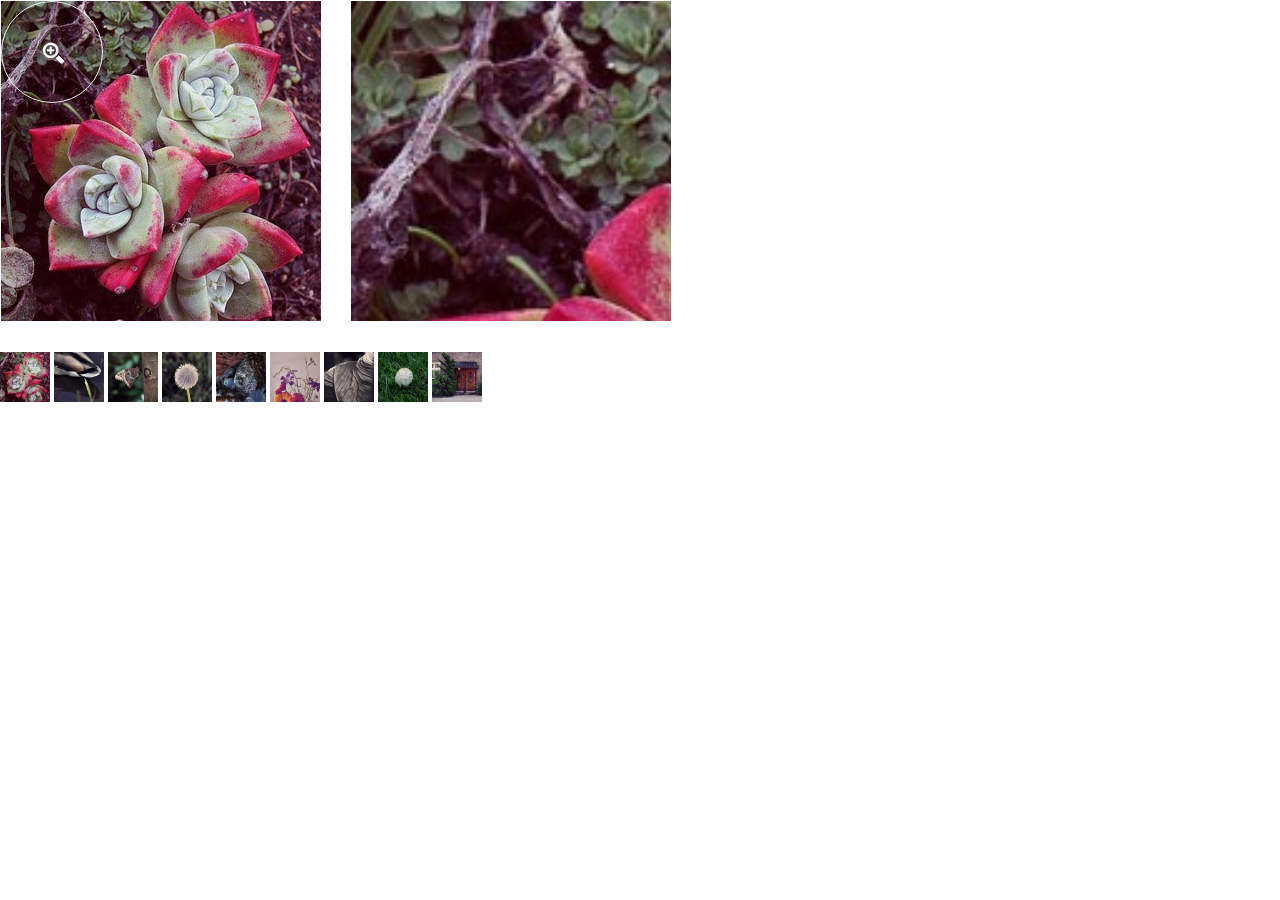
<file: demo.html>
<!DOCTYPE html>
<html lang="en">

<head>
    <meta charset="UTF-8">
    <meta name="viewport" content="width=device-width, initial-scale=1.0, user-scalable=no">
    <title>jQuery picZoomer Plugin Demo</title>
    <link rel="stylesheet" type="text/css" href="css/reset.css">
    <link rel="stylesheet" type="text/css" href="css/jquery-picZoomer.css">
    <style type="text/css">
   

    .piclist{
        margin-top: 30px;
    }
    .piclist li{
        display: inline-block;
        width: 50px;
        height: 50px;
    }
    .piclist li img{
        width: 100%;
        height: auto;
    }

    /* custom style */
    .picZoomer-pic-wp,
    .picZoomer-zoom-wp{
        border: 1px solid #fff;
    }


    </style>
    <script src="http://code.jquery.com/jquery-1.11.3.min.js"></script>
    <script type="text/javascript" src="src/jquery.picZoomer.js"></script>
    <script type="text/javascript">
        $(function() {
            $('.picZoomer').picZoomer();

            $('.piclist li').on('click',function(event){
                var $pic = $(this).find('img');
                $('.picZoomer-pic').attr('src',$pic.attr('src'));
            });
        });
    </script>
</head>





    <div class="picZoomer">
        <img src="images/0.jpg" height="320" width="320" alt="">
    </div>

    <ul class="piclist">
        <li><img src="images/0.jpg" alt=""></li>
        <li><img src="images/1.jpg" alt=""></li>
        <li><img src="images/2.jpg" alt=""></li>
        <li><img src="images/3.jpg" alt=""></li>
        <li><img src="images/4.jpg" alt=""></li>
        <li><img src="images/5.jpg" alt=""></li>
        <li><img src="images/6.jpg" alt=""></li>
        <li><img src="images/7.jpg" alt=""></li>
        <li><img src="images/8.jpg" alt=""></li>
    </ul>


</html>
</file>
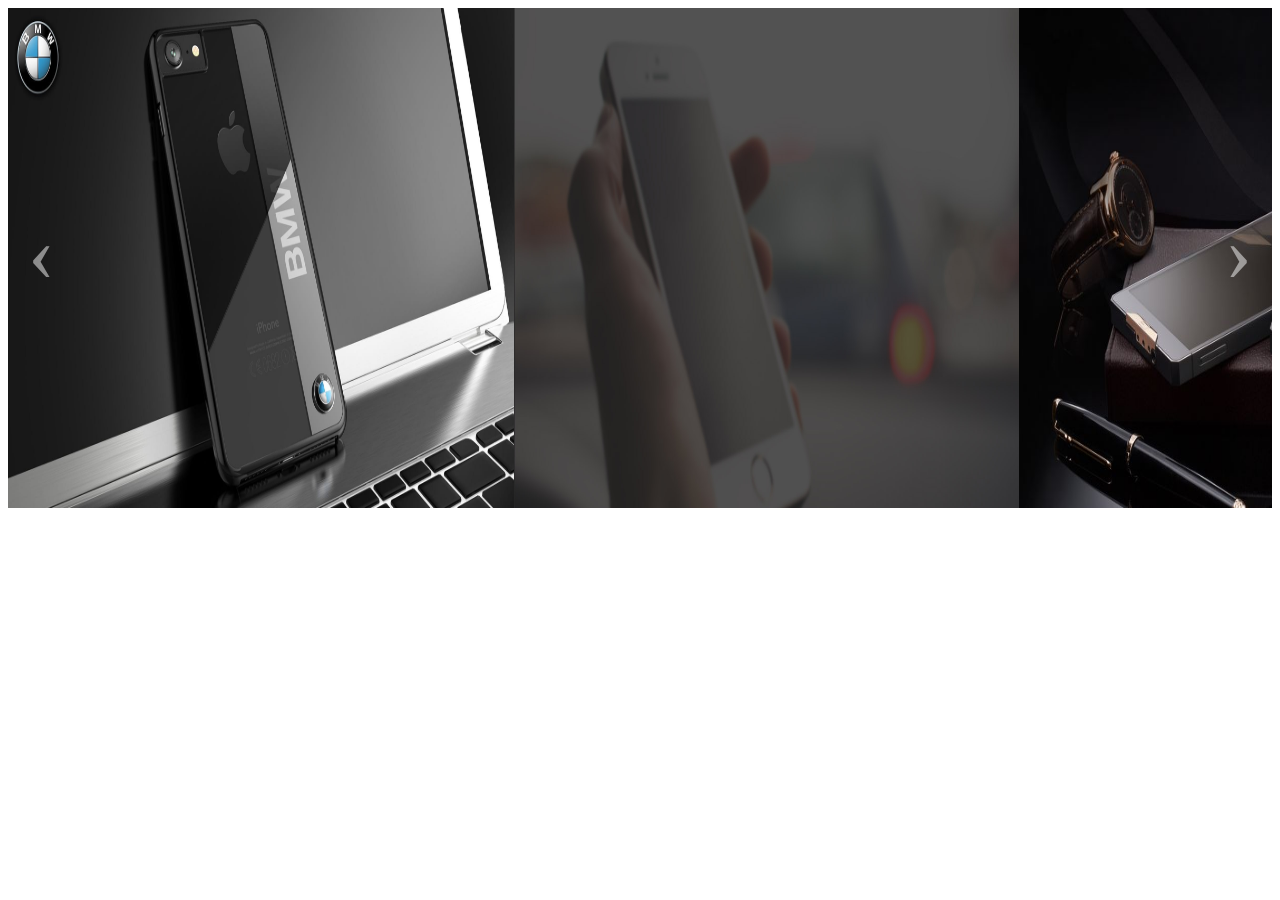
<file: slickimage.html>
<!DOCTYPE html>
<html >
<head>
    <meta charset="UTF-8">
    <title>Responsive jQuery Carouseller</title>
    <link rel="stylesheet" href="css/carouseller.css">
	<script src='http://cdnjs.cloudflare.com/ajax/libs/jquery/2.1.3/jquery.min.js'></script>
    <script src="js/carouseller.js"></script>
    <script src="js/jquery.easing.1.3.js"></script>
</head>
<body>
	
			
		
		
		
		
		<div id="third" class="carouseller"> 
			<a href="javascript:void(0)" class="carouseller__left">‹</a> 
			<div class="carouseller__wrap"> 
				<div class="carouseller__list"> 
					<div class="car__4">
						<img src="img/4.jpg" style="width:100%;height:500px;">
	  <h1>Header1</h1>
					</div>
					<div class="car__4">
						<img src="img/img.jpg" style="width:100%;height:500px;">
	  <h1>Header1</h1>
					</div>
					<div class="car__4">
						<img src="img/2.jpg" style="width:100%;height:500px;">
	  <h1>Header1</h1>
					</div>
					<div class="car__4">
						<img src="img/3.jpg" style="width:100%;height:500px;">
	  <h1>Header1</h1>
					</div>
					<div class="car__4">
						<img src="img/5.jpg" style="width:100%;height:500px;">
	  <h1>Header1</h1>
					</div>
					<div class="car__4">
						<img src="img/4.jpg" style="width:100%;height:500px;">
	  <h1>Header1</h1>
					</div>
					<div class="car__4">
						<img src="img/2.jpg" style="width:100%;height:500px;">
	  <h1>Header1</h1>
					</div>
				</div>
			</div>
			<a href="javascript:void(0)" class="carouseller__right">›</a>
		</div>
		
		
		<script type="text/javascript">
			$(function() {
				$('#third').carouseller({ 
					scrollSpeed: 800,
					autoScrollDelay: 1600,
					easing: 'linear'
				});
			});
		</script>
		
		

	

</body>
</html>
</file>
<file: css/carouseller.css>
.carouseller:before, .carouseller:after {  content: " ";  display: table;}
.carouseller:after { clear: both;}
.carouseller { position: relative;}

.carouseller [class*="car__"]{
	display: inline-block; 
	position: relative;
    left: 0px;
	height:500px;
    float: left;
    -webkit-box-sizing: border-box;
       -moz-box-sizing: border-box;
            box-sizing: border-box;
}
.carouseller [class*="car__"]:first-child  { margin-left: 0 !important;}
.carouseller [class*="car__"]:nth-child(n+7) { display: none;}

.carouseller .car__by5 { width: 1.793789743589745%;}
.carouseller .car__12 { width: 10%;}
.carouseller .car__6 { width: 4.8837948717948715%;}
.carouseller .car__4 { width: 4%;}
.carouseller .car__3 { width: 2.3136923076923077%;}
.carouseller .car__2 { width: 1.452991452991453%;}
.carouseller .car__1 { width: 0.5982905982905983%;}

.carouseller .carouseller__list { position: relative; width: 1000%;}
.carouseller .carouseller__wrap { overflow: hidden; position: relative;top:0px;left:0px; }

.carouseller .carouseller__left, 
.carouseller .carouseller__right {
	position: absolute; 
	margin: 0; 
	top: 200px;
    background: none repeat scroll 0 0 transparent;
    font-size: 80px;
    opacity: 0.5;
    text-align: center;
	color: white;
	text-decoration: none;
	z-index:1;
}
.carouseller .carouseller__left { left: 20px;}
.carouseller .carouseller__right { right: 20px;}
.carouseller .carouseller__left:hover, .carouseller .carouseller__:hover { opacity: 0.8;}


/*------Responsive-----------*/
/* Portrait tablet to landscape and desktop */
@media (min-width: 768px) and (max-width: 979px) { 
	.carouseller .car__by5,
	.carouseller .car__12,
	.carouseller .car__6,
	.carouseller .car__4,
	.carouseller .car__3,
	.carouseller .car__2,
	.carouseller .car__1 { width: 3.1623931623931625%;}
}
/* Landscape phone to portrait tablet */
@media (max-width: 767px) {
	.carouseller .car__by5,
	.carouseller .car__12,
	.carouseller .car__6,
	.carouseller .car__4,
	.carouseller .car__3,
	.carouseller .car__2,
	.carouseller .car__1 { width: 4.8717948717948715%;}
}
/* Landscape phones and down */
@media (max-width: 480px) {
	.carouseller .car__by5,
	.carouseller .car__12,
	.carouseller .car__6,
	.carouseller .car__4,
	.carouseller .car__3,
	.carouseller .car__2,
	.carouseller .car__1 { width: 10%;}
}



/* This can be deleted */
[class*="car__"] { text-align: center; font-size: 30px; font-weight: bold; background-color: #e5e5e5;}
h1 {font-size: 40px; margin-bottom: 30px;}
.carouseller { margin-bottom: 20px;}
</file>
